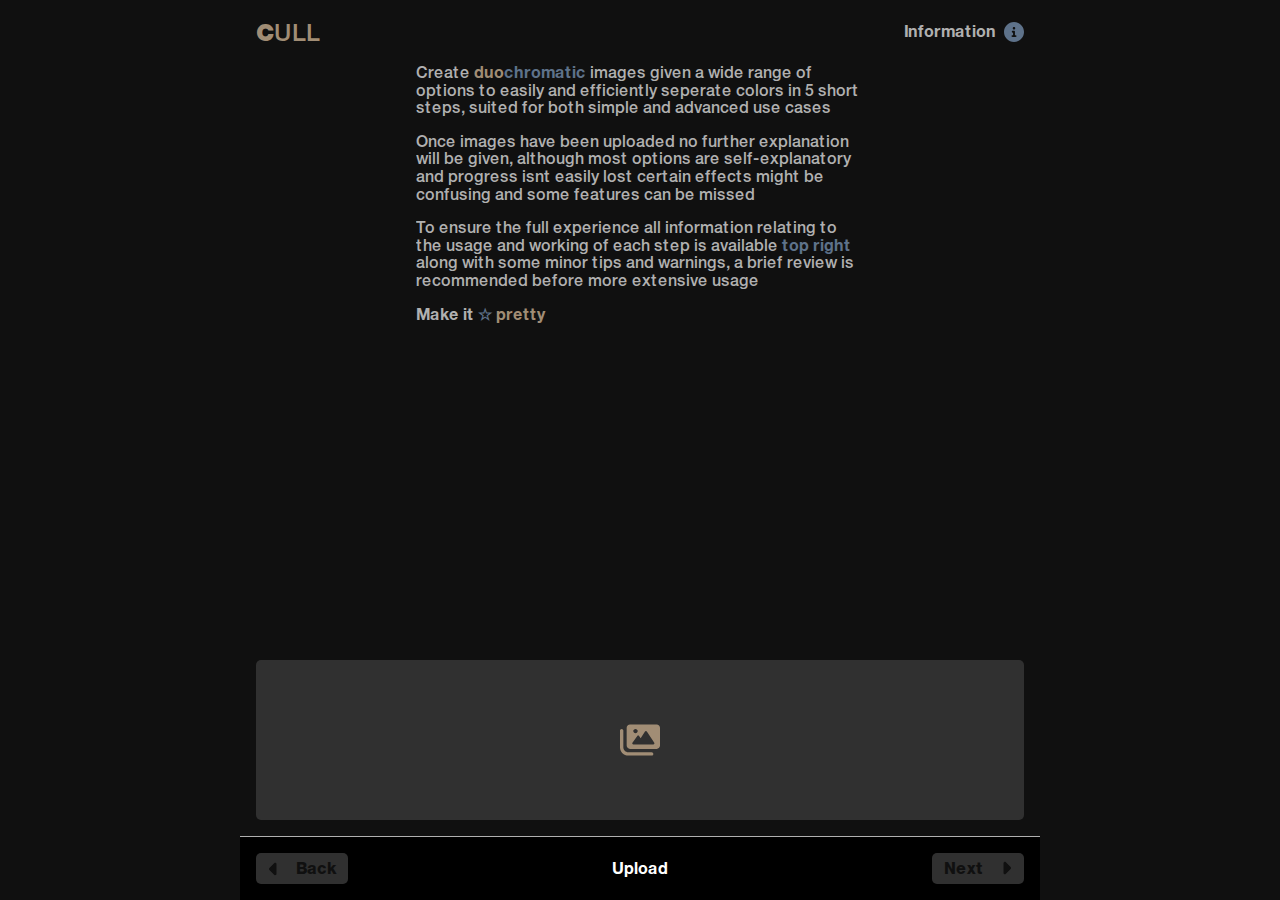
<file: index.html>
<!DOCTYPE html>
<html lang=en>
    <head>
        <meta charset=UTF-8>
        <link rel=manifest href=/manifest.json>
        <link rel=preload href=/assets/font/bold.woff2 as=font type=font/woff2 crossorigin>
        <link rel=preload href=/assets/font/medium.woff2 as=font type=font/woff2 crossorigin>
        <link rel=preload href=/assets/font/heavy.woff2 as=font type=font/woff2 crossorigin>
        <link rel=preload href=/assets/font/black.woff2 as=font type=font/woff2 crossorigin>
        <meta name=viewport content="width=device-width, initial-scale=1.0">
        <link rel=icon href=/assets/ico/black.ico>
        <title>ULL</title>

        <link rel=stylesheet href=/style/index.css>
        <link rel=stylesheet href=/style/upload.css>
        <link rel=stylesheet href=/style/gray.css>
        <link rel=stylesheet href=/style/color.css>
        <link rel=stylesheet href=/style/duo.css>
        <link rel=stylesheet href=/style/save.css>
        <script type=module src=/script/index.js defer></script>
    </head>

    <body>
        <div id=head class="head new">
            <button class=box>
                <div class=icon></div>
            </button>
        </div>

        <div id=main>

            <div id=top>
                <span class=name><span>C</span>ULL</span>
                <div class=link>
                    <a href=/info.html>
                        <span>Information</span>
                        <div class="icon info"></div>
                    </a>
                </div>
            </div>

            <div id=steps>



                <div id=upload class=step>
                    <div id=images></div>
                    <div id=message>
                        <span>Create <span class=accent>duo</span><span class=inverse>chromatic</span> images given a wide range of options to easily and efficiently seperate colors in 5 short steps, suited for both simple and advanced use cases</span>
                        <span>Once images have been uploaded no further explanation will be given, although most options are self-explanatory and progress isnt easily lost certain effects might be confusing and some features can be missed</span>
                        <span>To ensure the full experience all information relating to the usage and working of each step is available <a href=/info.html class=inverse>top right</a> along with some minor tips and warnings, a brief review is recommended before more extensive usage</span>
                        <span><span>Make it</span> <span class=inverse>☆</span> <span class=accent>pretty</span></span>
                    </div>
                    <input type=file accept="image/*" multiple id=files />
                    <label for=files><div class="icon upload"></div></label>
                </div>



                <div id=gray class=step>
                    <div class=preview>
                        <canvas></canvas>
                        <div class=scroll>
                            <button class="icon back"></button>
                            <div class=bar></div>
                            <button class="icon next"></button>
                        </div>
                    </div>

                    <div class=bot>
                        <div class=rows>
                            <div class=row>
                                <input value=0 name=gray type=radio id=default-radio />
                                <label for=default-radio class=icon></label>
                                <label for=default-radio>Default grayscale algorithm</label>
                            </div>
                            <div class=row>
                                <input value=1 name=gray type=radio id=simple-radio />
                                <label for=simple-radio class=icon></label>
                                <label for=simple-radio>Target only</label>
                                <input type=checkbox id=red-check />
                                <label for=red-check class=red>RED</label>
                                <input type=checkbox id=green-check />
                                <label for=green-check class=green>GREEN</label>
                                <input type=checkbox id=blue-check />
                                <label for=blue-check class=blue>BLUE</label>
                            </div>
                            <div class=row>
                                <input value=2 name=gray type=radio id=advanced-radio />
                                <label for=advanced-radio class=icon></label>
                                <label for=advanced-radio>Custom</label>
                                <button id=front class=light>FRONT</button>
                                <button id=back class=dark>BACK</button>
                                <input type=checkbox id=range-check />
                                <label for=range-check>WRAP</label>
                                <label for=range-check>CUT</label>
                            </div>
                        </div>

                        <div class=picker>
                            <div class=row>
                                <span>Pick target</span>
                                <span class=target></span>
                                <div class=gray>
                                    <input type=checkbox id=gray-check />
                                    <label for=gray-check class=icon></label>
                                    <label for=gray-check>Show grayscale</label>
                                </div>
                            </div>
                            <div class="row color">
                                <span>#</span>
                                <input type=text maxlength=6 id=pick-hex />
                            </div>
                            <div class=row>
                                <button class=cancel>Cancel</button>
                                <button class=reset>Reset</button>
                                <button class=pick>Pick</button>
                            </div>
                        </div>
                    </div>
                </div>



                <div id=color class=step>
                    <div class=preview></div>

                    <div class=sep></div>

                    <span class=color>
                        <span>Background</span>
                        <span>#</span>
                        <input type=text maxlength=6 id=back-hex />
                    </span>
                    <div class=row>
                        <span>Hue</span>
                        <input type=range min=0 max=360 class=hue id=hue-back-range />
                    </div>
                    <div class=row>
                        <span>Saturation</span>
                        <input type=range min=0 max=100 class=saturation id=saturation-back-range />
                    </div>
                    <div class=row>
                        <span>Value</span>
                        <input type=range min=0 max=100 class=value id=value-back-range />
                    </div>

                    <div class=sep></div>

                    <span class=color>
                        <span>Foreground</span>
                        <span>#</span>
                        <input type=text maxlength=6 id=front-hex />
                    </span>
                    <div class=row>
                        <span>Hue</span>
                        <input type=range min=0 max=360 class=hue id=hue-front-range />
                    </div>
                    <div class=row>
                        <span>Saturation</span>
                        <input type=range min=0 max=100 class=saturation id=saturation-front-range />
                    </div>
                    <div class=row>
                        <span>Value</span>
                        <input type=range min=0 max=100 class=value id=value-front-range />
                    </div>
                </div>



                <div id=duo class=step>
                    <div class=preview>
                        <canvas></canvas>
                        <div class=scroll>
                            <button class="icon back"></button>
                            <div class=bar></div>
                            <button class="icon next"></button>
                        </div>
                    </div>

                    <div class=row>
                        <span class=name>Contrast</span>
                        <input type=range min=0 max=10 id=contrast-range />
                        <span>10</span>
                    </div>
                    <div class=row>
                        <span>0</span>
                        <div class=duo>
                            <input type=range min=0 max=252 step=4 id=dark-range />
                            <input type=range min=3 max=255 step=4 id=light-range />
                        </div>
                        <span>255</span>
                    </div>
                    <div class=row>
                        <button class="icon min"></button>
                        <button class="icon plus"></button>
                        <div class=inverse>
                            <input type=checkbox id=inverse-check />
                            <label for=inverse-check class=icon></label>
                            <label for=inverse-check>Inverse colors</label>
                            <label for=inverse-check class=icon></label>
                        </div>
                        <button class="icon plus"></button>
                        <button class="icon min"></button>
                    </div>
                </div>



                <div id=save class=step>
                    <div class=row>
                        <input value=0 name=output type=radio id=delay-radio />
                        <label for=delay-radio class=icon></label>
                        <label for=delay-radio>Delay download until next save</label>
                    </div>
                    <div class=row>
                        <input value=1 name=output type=radio id=files-radio />
                        <label for=files-radio class=icon></label>
                        <label for=files-radio>Download individually<span class=target></span></label>
                    </div>
                    <div class=row>
                        <input value=2 name=output type=radio id=collage-radio />
                        <label for=collage-radio class=icon></label>
                        <label for=collage-radio>Download as collage</label>
                    </div>
                    <div class=row>
                        <input value=3 name=output type=radio id=zip-radio />
                        <label for=zip-radio class=icon></label>
                        <label for=zip-radio>Download as ZIP</label>
                    </div>

                    <div class=sep></div>

                    <span>Scaling</span>
                    <div class=row>
                        <input type=checkbox id=width-check />
                        <label for=width-check class=icon></label>
                        <label for=width-check>Max width</label>
                        <input type=number id=width-input />
                        <label for=width-input>px</label>
                    </div>
                    <div class=row>
                        <input type=checkbox id=height-check />
                        <label for=height-check class=icon></label>
                        <label for=height-check>Max height</label>
                        <input type=number id=height-input />
                        <label for=height-input>px</label>
                    </div>
                    <div class=row>
                        <input type=checkbox id=scale-check />
                        <label for=scale-check class=icon></label>
                        <label for=scale-check>Min scale</label>
                        <input type=range min=5 max=100 step=5 id=scale-range />
                        <label for=scale-range>%</label>
                    </div>

                    <div class=sep></div>

                    <div class=row>
                        <input value=1 name=scale type=radio id=width-radio />
                        <label for=width-radio class=icon></label>
                        <label for=width-radio>Scale all to the same width<span class=target></span></label>
                    </div>
                    <div class=row>
                        <input value=2 name=scale type=radio id=height-radio />
                        <label for=height-radio class=icon></label>
                        <label for=height-radio>Scale all to the same height<span class=target></span></label>
                    </div>
                    <div class=row>
                        <input value=3 name=scale type=radio id=scaling-radio />
                        <label for=scaling-radio class=icon></label>
                        <label for=scaling-radio>Scale all by the same factor<span class=target></span></label>
                    </div>

                    <div class="row process">
                        <span>Estimated processing</span>
                        <span class=estimate></span>
                        <button>OK</button>
                    </div>
                </div>



            </div>

            <div id=bot>
                <button class=back disabled>
                    <div class=icon></div>
                    <span>Back</span>
                </button>
                <div class=text>
                    <span></span>
                </div>
                <button class=next disabled>
                    <span>Next</span>
                    <div class=icon></div>
                    <span>Save</span>
                </button>
            </div>
        </div>

    </body>
</html>
</file>
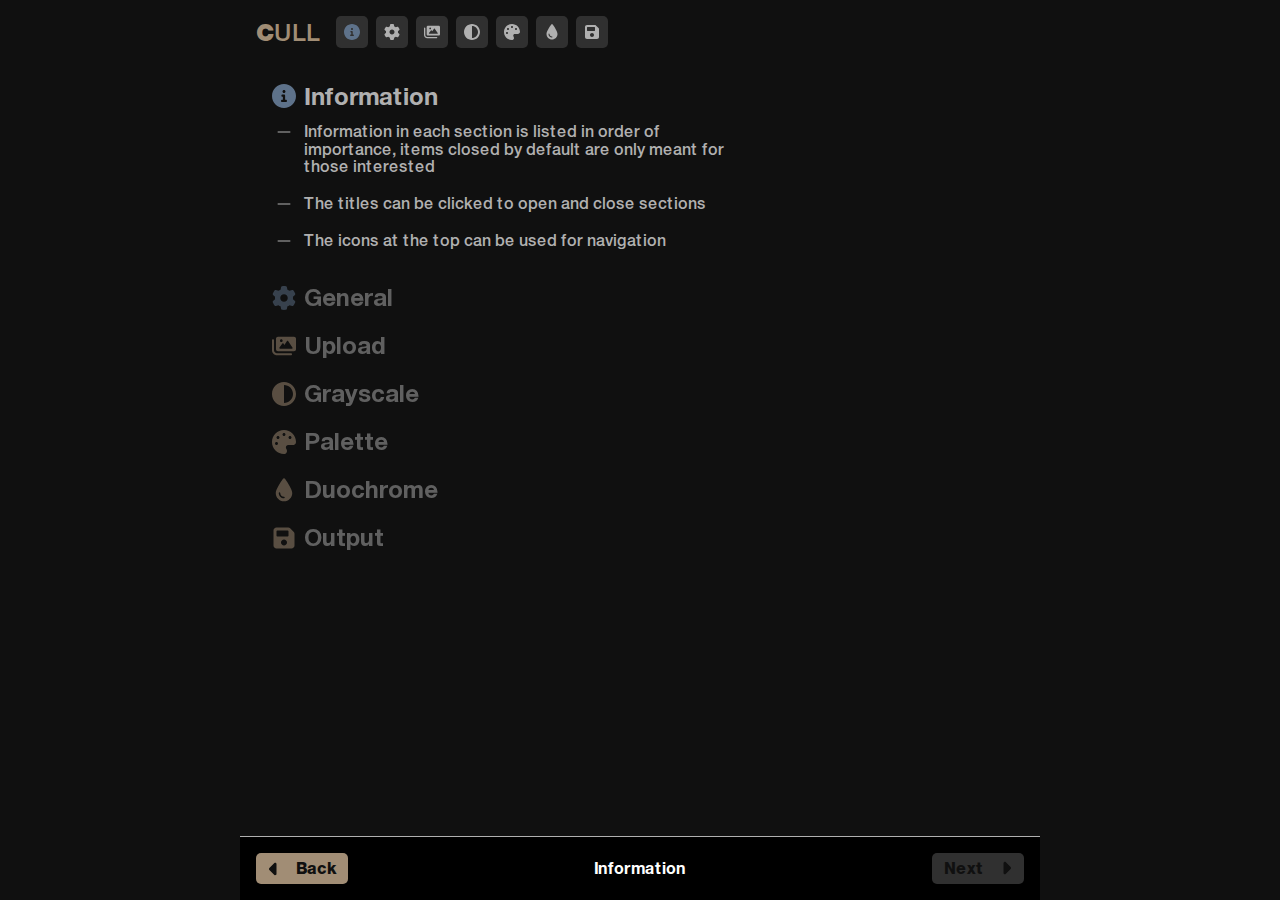
<file: info.html>
<!DOCTYPE html>
<html lang=en>
    <head>
        <meta charset=UTF-8>
        <link rel=manifest href=/manifest.json>
        <link rel=preload href=/assets/font/bold.woff2 as=font type=font/woff2 crossorigin>
        <link rel=preload href=/assets/font/medium.woff2 as=font type=font/woff2 crossorigin>
        <link rel=preload href=/assets/font/heavy.woff2 as=font type=font/woff2 crossorigin>
        <link rel=preload href=/assets/font/black.woff2 as=font type=font/woff2 crossorigin>
        <meta name=viewport content="width=device-width, initial-scale=1.0">
        <link rel=icon href=/assets/ico/black.ico>
        <title>ULL</title>

        <link rel=stylesheet href=/style/index.css>
        <link rel=stylesheet href=/style/info.css>
    </head>

    <body>
        <div id=main>
            <input type=checkbox id=static-check />
            <div id=top-placeholder>
                <label class=name for=static-check><span>C</span>ULL</label>
            </div>

            <div id=steps>

                <div id=info>



                    <input type=checkbox id=info-check checked />
                    <div class=section id=information>
                        <label class=top for=info-check>
                            <div class="icon info"></div>
                            <span>Information</span>
                        </label>
                        <a class=top href=#>
                            <div class="icon info"></div>
                            <span>Information</span>
                        </a>
                        <div class=bot>

<input type=checkbox id=aa disabled /><label for=aa></label><label for=aa>
    Information in each section is listed in order of importance, items closed by default are only meant for those interested
</label>

<input type=checkbox id=ac disabled /><label for=ac></label><label for=ac>
    The titles can be clicked to open and close sections
</label>

<input type=checkbox id=ab disabled /><label for=ab></label><label for=ab>
    The icons at the top can be used for navigation
</label>

                        </div>
                    </div>

                    <input type=checkbox id=general-check />
                    <div class=section id=general>
                        <label class=top for=general-check>
                            <div class="icon general"></div>
                            <span>General</span>
                        </label>
                        <a class=top href=#>
                            <div class="icon general"></div>
                            <span>General</span>
                        </a>
                        <div class=bot>

<input type=checkbox id=ba /><label for=ba></label><label for=ba>
    All animations can be disabled by clicking the icon top left
</label>

<input type=checkbox id=bb /><label for=bb></label><label for=bb>
    All settings are automatically saved in the URL and restored when reloading or revisiting the page, they are kept while navigating the steps in any way
</label>

<input type=checkbox id=bc /><label for=bc></label><label for=bc>
    All steps can be revisited at any point and can be freely changed, subsequent steps will then re-apply their settings to the new data
</label>

<input type=checkbox id=bd checked /><label for=bd></label><label for=bd>
    All settings can be reset by clearing the characters after the ? in the URL and reloading, or by revisiting this link <a target=_blank href="https://cull-c.github.io">https://cull-c.github.io</a>
</label>

<input type=checkbox id=be checked /><label for=be></label><label for=be>
    To share or permanently save all settings you can copy the URL including all characters after the ?, and visit again at any time using that link
</label>

<input type=checkbox id=bf checked /><label for=bf></label><label for=bf>
    The website is designed mainly with mobile users in mind for both simplicity and accessibility, although everything works on PC there are no particular advantages besides faster processing and preference
</label>

<input type=checkbox id=bg checked /><label for=bg></label><label for=bg>
    The website can be added to your home screen and used offline like an application through a <a target=_blank href="https://developer.mozilla.org/en-US/docs/Web/Manifest">Web app manifest</a>, this is supported by most major browsers excluding Safari
</label>

<input type=checkbox id=bh checked /><label for=bh></label><label for=bh>
    Tabindex is not supported as it wouldn't significantly improve usage flow and poses several challenges for the different inputs, it is however not entirely disabled and it's use will not break the flow
</label>

                        </div>
                    </div>

                    <input type=checkbox id=upload-check />
                    <div class=section id=upload>
                        <label class=top for=upload-check>
                            <div class="icon upload"></div>
                            <span>Upload</span>
                        </label>
                        <a class=top href=#>
                            <div class="icon upload"></div>
                            <span>Upload</span>
                        </a>
                        <div class=bot>

<input type=checkbox id=ca /><label for=ca></label><label for=ca>
    Any amount of images can be uploaded but all will have the same settings applied, only images with similar color palettes should be grouped for best effect
</label>

<input type=checkbox id=cb /><label for=cb></label><label for=cb>
    Images always keep transparency throughout each step
</label>

<input type=checkbox id=cc /><label for=cc></label><label for=cc>
    New images can be uploaded at any point, replacing all previously uploaded images
</label>

<input type=checkbox id=cd checked /><label for=cd></label><label for=cd>
    The website works entirely offline and no literal file uploading or downloading is happening at any point
</label>

<input type=checkbox id=ce checked /><label for=ce></label><label for=ce>
    Uploaded images are automatically scaled to show the previews and can be scaled as desired once saving them
</label>

                        </div>
                    </div>

                    <input type=checkbox id=gray-check />
                    <div class=section id=gray>
                        <label class=top for=gray-check>
                            <div class="icon gray"></div>
                            <span>Grayscale</span>
                        </label>
                        <a class=top href=#>
                            <div class="icon gray"></div>
                            <span>Grayscale</span>
                        </a>
                        <div class=bot>

<input type=checkbox id=da /><label for=da></label><label for=da>
    Color information is lost in this step, for the best output the desired foreground and background should stay clearly seperated
</label>

<input type=checkbox id=db /><label for=db></label><label for=db>
    The default algorithm is often sufficient, and if you want to focus the red/green/blue colors more the second option will often be enough
</label>

<input type=checkbox id=dc checked /><label for=dc></label><label for=dc>
    The last option is for extreme use cases, trying to seperate similar colors as background and foreground, or can just be fun to play around with
</label>

<input type=checkbox id=dd checked /><label for=dd></label><label for=dd>
    To pick a color for this option you can click and drag on the images above or input the HEX value directly in the color bar
</label>

<input type=checkbox id=de checked /><label for=de></label><label for=de>
    The grayscale is based on each colors distance to both the foreground and background, the closer to the foreground the lighter, the closer to the background the darker
</label>

<input type=checkbox id=df checked /><label for=df></label><label for=df>
    The wrap/cut option applies to colors distant from both the foreground and background, when wrapping them they fade to a gray, when cutting them they turn fully white/black, based on the closest color
</label>

<input type=checkbox id=dg checked /><label for=dg></label><label for=dg>
    When the foreground and background are very close to each other almost all other colors will either be wrapped or cut, leading to very extreme results
</label>

<input type=checkbox id=dh checked /><label for=dh></label><label for=dh>
    Color distance isn't an objective measure, <a target=_blank href="http://zschuessler.github.io/DeltaE/learn">Delta E 94</a> is used to estimate the perceived color distance, there is a better algorithm which will more often give an accurate distance, but it's much slower
</label>

                        </div>
                    </div>

                    <input type=checkbox id=color-check />
                    <div class=section id=color>
                        <label class=top for=color-check>
                            <div class="icon color"></div>
                            <span>Palette</span>
                        </label>
                        <a class=top href=#>
                            <div class="icon color"></div>
                            <span>Palette</span>
                        </a>
                        <div class=bot>

<input type=checkbox id=eb /><label for=eb></label><label for=eb>
    The color sliders are HSV values, which i think to be the most intuitive way to pick colors
</label>

<input type=checkbox id=ec checked /><label for=ec></label><label for=ec>
    To input a precise color the HEX value top right can be used for input, conversion to and from HSV leads to slight imprecisions but these shouldn't be perceivable in the output
</label>

                        </div>
                    </div>

                    <input type=checkbox id=duo-check />
                    <div class=section id=duo>
                        <label class=top for=duo-check>
                            <div class="icon duo"></div>
                            <span>Duochrome</span>
                        </label>
                        <a class=top href=#>
                            <div class="icon duo"></div>
                            <span>Duochrome</span>
                        </a>
                        <div class=bot>

<input type=checkbox id=fa /><label for=fa></label><label for=fa>
    Inverse effectively swaps the chosen foreground and background colors
</label>

<input type=checkbox id=fb /><label for=fb></label><label for=fb>
    The double bottom slider is used to adjust the perceived dark and light of the grayscale, colors lower than dark are background, colors higher than light are foreground, and colors in between are transitioned
</label>

<input type=checkbox id=fc checked /><label for=fc></label><label for=fc>
    The plus and minus buttons can be held down to adjust the dark and light at a constant speed, even at the same time
</label>

<input type=checkbox id=fd checked /><label for=fd></label><label for=fd>
    Contrast applies a <a target=_blank href="https://javascript.info/bezier-curve">cubic bezier</a> to the transition from background to foreground, this often has a similar effect to bringing both dark and light closer together, although there is a subtle difference
</label>

<input type=checkbox id=fe checked /><label for=fe></label><label for=fe>
    I do not know if there are any existing methods of achieving a duochromatic image, I have never looked it up and don't intend to do so now, I arrived at this method by intuition and experimentation
</label>

                        </div>
                    </div>

                    <input type=checkbox id=save-check />
                    <div class=section id=save>
                        <label class=top for=save-check>
                            <div class="icon save"></div>
                            <span>Output</span>
                        </label>
                        <a class=top href=#>
                            <div class="icon save"></div>
                            <span>Output</span>
                        </a>
                        <div class=bot>

<input type=checkbox id=ga /><label for=ga></label><label for=ga>
    Any amount of saves can be delayed but they are all permanently lost when reloading or uploading new images
</label>

<input type=checkbox id=gb /><label for=gb></label><label for=gb>
    Delayed saves are downloaded along with the files of the first subsequent download, with all settings that were applied at the moment that they were saved, excluding the scaling settings
</label>

<input type=checkbox id=gc checked /><label for=gc></label><label for=gc>
    You cannot press back while delayed download is selected to prevent forgetting a save, you will automatically go back once you save or you can select one of the other options to go back, you can also use the top icons for navigation
</label>

<input type=checkbox id=gd /><label for=gd></label><label for=gd>
    Collages are generated based on similar widths/heights among the images, for a better collage scaling all images to the same width/height is recommended
</label>

<input type=checkbox id=ge /><label for=ge></label><label for=ge>
    The longer the estimated processing time the larger the memory that needs to be used, if this gets too much the process might fail entirely
</label>

<input type=checkbox id=gf checked /><label for=gf></label><label for=gf>
    The estimated processing time is based on previous performance and gets less accurate the more images need to be processed or the more the output sizes differ from those previewed, it does not include the download time
</label>

                        </div>
                    </div>



                    <div id=top class=float>
                        <span class=name><span>C</span>ULL</span>
                        <div class=heads>
                            <div class="head information">
                                <a class=box href=#information>
                                    <div class="icon info"></div>
                                </a>
                            </div>
                            <div class="head general">
                                <a class=box href=#general>
                                    <div class="icon general"></div>
                                </a>
                            </div>
                            <div class="head upload">
                                <a class=box href=#upload>
                                    <div class="icon upload"></div>
                                </a>
                            </div>
                            <div class="head gray">
                                <a class=box href=#gray>
                                    <div class="icon gray"></div>
                                </a>
                            </div>
                            <div class="head color">
                                <a class=box href=#color>
                                    <div class="icon color"></div>
                                </a>
                            </div>
                            <div class="head duo">
                                <a class=box href=#duo>
                                    <div class="icon duo"></div>
                                </a>
                            </div>
                            <div class="head save">
                                <a class=box href=#save>
                                    <div class="icon save"></div>
                                </a>
                            </div>
                        </div>
                    </div>

                </div>

            </div>

            <div id=bot>
                <a class=back href=/ >
                    <div class=icon></div>
                    <span>Back</span>
                </a>
                <div class=text>
                    <span>Information</span>
                </div>
                <button class=next disabled>
                    <span>Next</span>
                    <div class=icon></div>
                    <span>Save</span>
                </button>
            </div>
        </div>
    </body>
</html>
</file>
